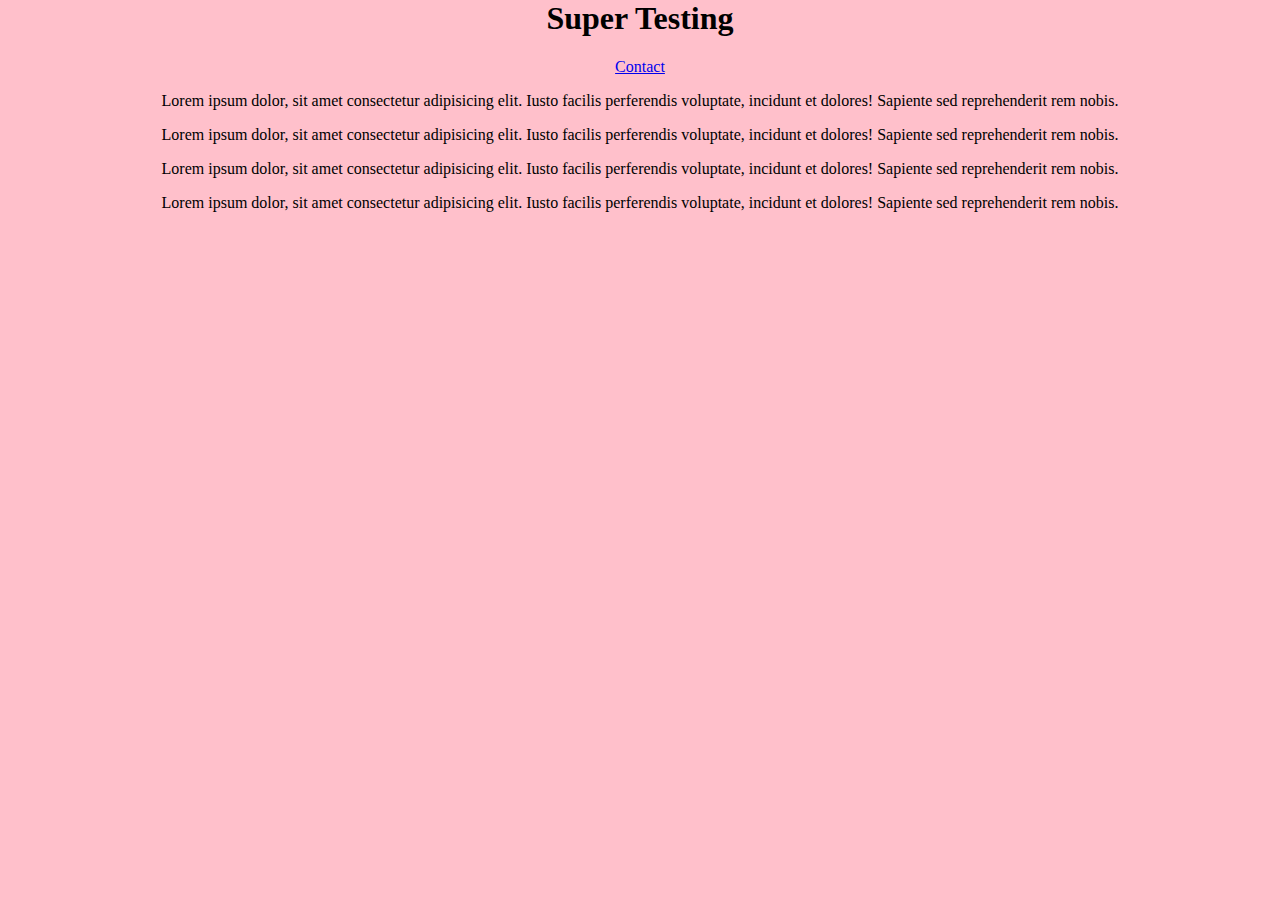
<file: index.html>
<html lang="en">
<head>
    <meta charset="UTF-8">
    <meta name="viewport" content="width=device-width, initial-scale=1.0">
    <title>Document</title>
    <link rel="stylesheet" href="style.css">
</head>
<body>
    <h1>Super Testing</h1>
    <a href="/superTest/contact.html">Contact</a>
    <p>Lorem ipsum dolor, sit amet consectetur adipisicing elit. Iusto facilis perferendis voluptate, incidunt et dolores! Sapiente sed reprehenderit rem nobis.</p>
    <p>Lorem ipsum dolor, sit amet consectetur adipisicing elit. Iusto facilis perferendis voluptate, incidunt et dolores! Sapiente sed reprehenderit rem nobis.</p>
    <p>Lorem ipsum dolor, sit amet consectetur adipisicing elit. Iusto facilis perferendis voluptate, incidunt et dolores! Sapiente sed reprehenderit rem nobis.</p>
    <p>Lorem ipsum dolor, sit amet consectetur adipisicing elit. Iusto facilis perferendis voluptate, incidunt et dolores! Sapiente sed reprehenderit rem nobis.</p>
</body>
</html>
</file>
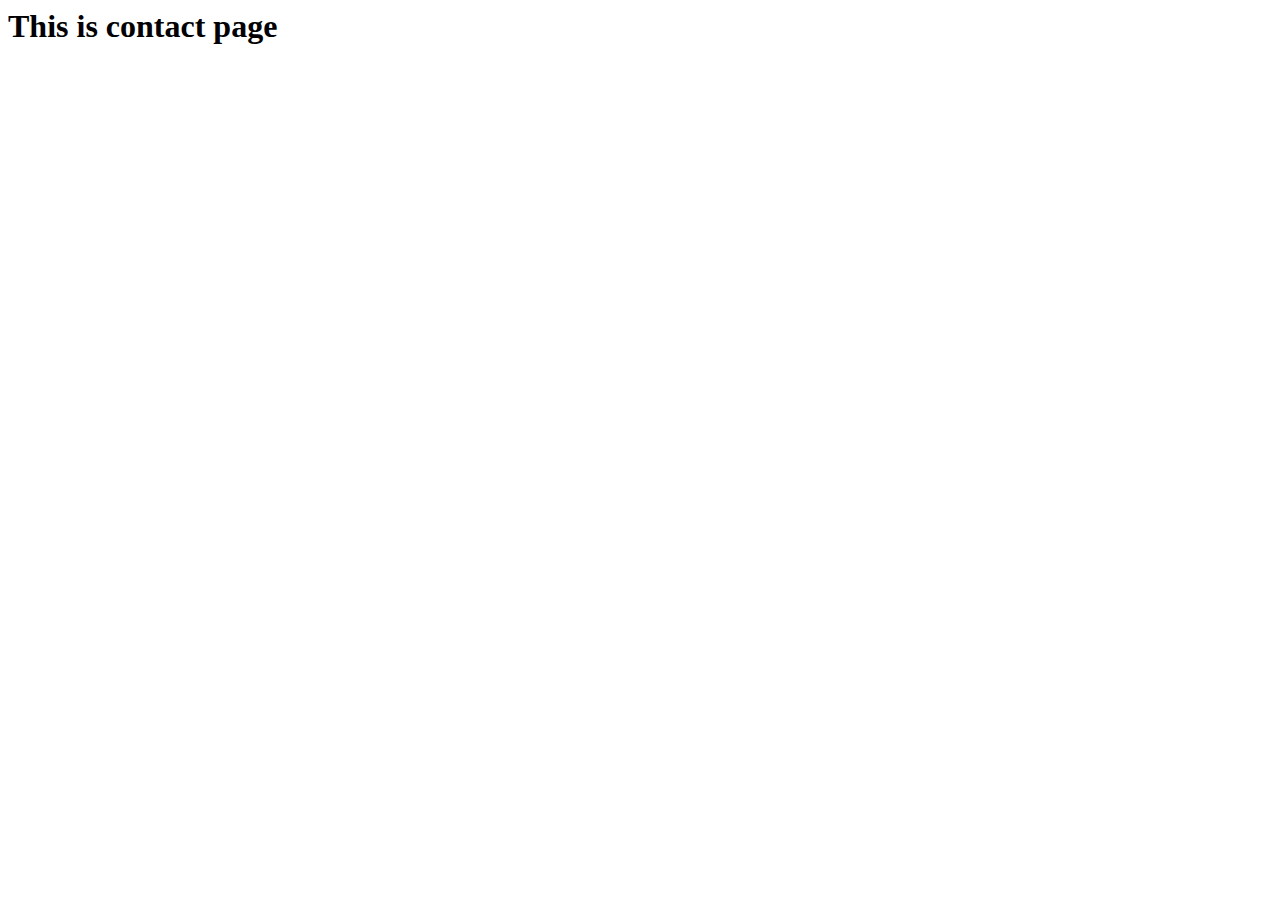
<file: contact.html>
<html lang="en">
<head>
    <meta charset="UTF-8">
    <meta name="viewport" content="width=device-width, initial-scale=1.0">
    <title>Document</title>
</head>
<body>
    <h1>This is contact page</h1>
</body>
</html>
</file>
<file: style.css>
body{
    margin: 0;
    background-color: pink;
    text-align: center;
}
</file>
